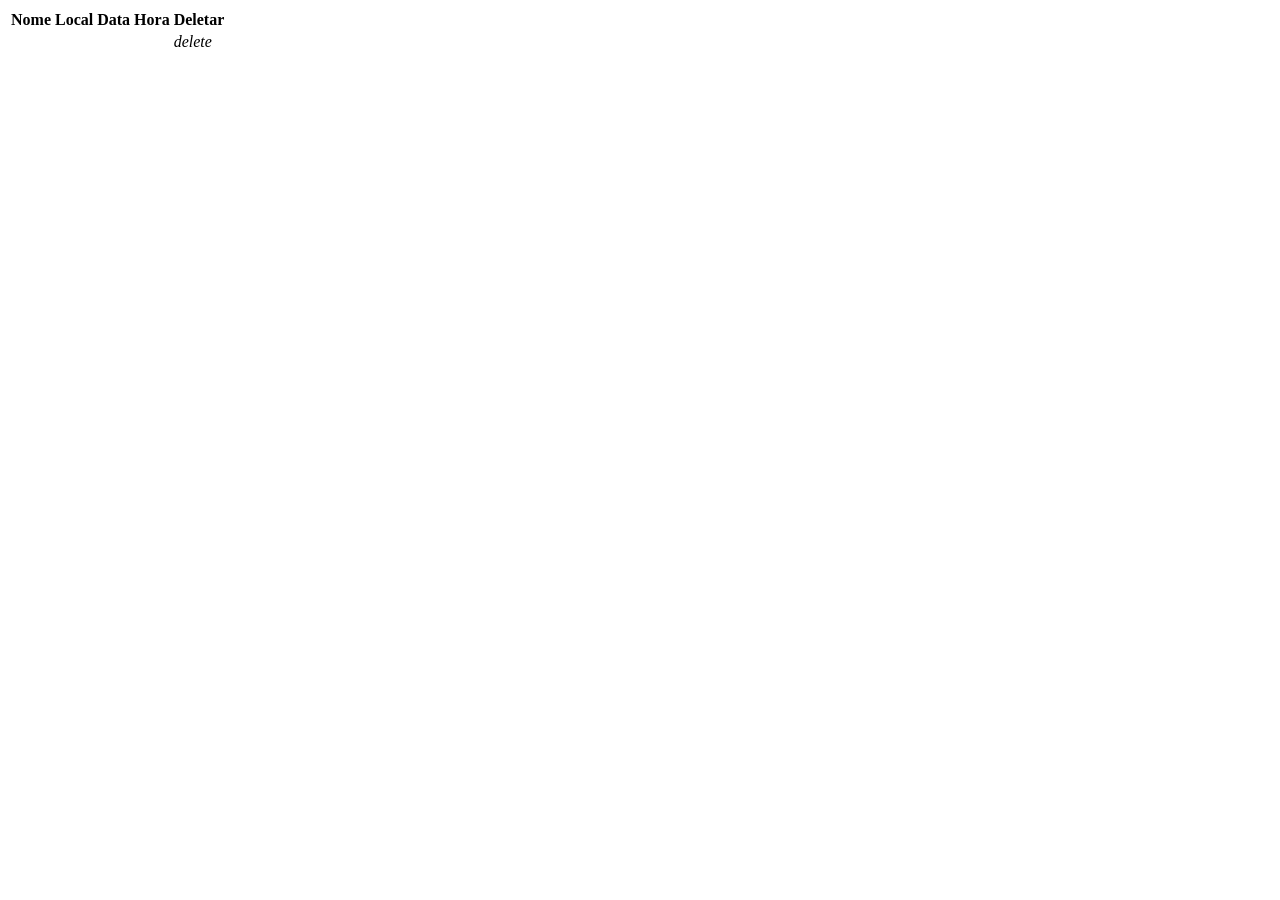
<file: sistaplog/src/main/resources/templates/evento/listaEventos.html>
<!DOCTYPE html SYSTEM "http://www.thymeleaf.org/dtd/xhtml1-strict-thymeleaf-4.dtd">

<html xmlns="http://www.w3.org/1999/xhtml"
      xmlns:th="http://www.thymeleaf.org">

  <body>
  
   <div th:fragment="listaEventos">
		<div class="container content">
		<table class="">
			<thead>
				<tr>
					<th>Nome</th>
					<th>Local</th>
					<th>Data</th>
					<th>Hora</th>
					<th>Deletar</th>
					
				</tr>
			</thead>
			<tbody>
				<tr th:each="evento : ${eventos}">
					<td><a
						th:href="${(#mvc.url('EC#detalhesEvento').arg(0, evento.codigo)).build()}"><span
							th:text="${evento.nome}"></span></a></td>
					<td><span th:text="${evento.local}"></span></td>
					<td><span th:text="${evento.data}"></span></td>
					<td><span th:text="${evento.hora}"></span></td>
					<td><a class="waves-effect waves-light btn-small"
						th:href="${(#mvc.url('EC#deletarEvento').arg(0, evento.codigo)).build()}"><i
							class="material-icons left">delete</i></a></td>
				</tr>
			</tbody>
		</table>

	</div>
</div>


  </body>
  
</html>
</file>
